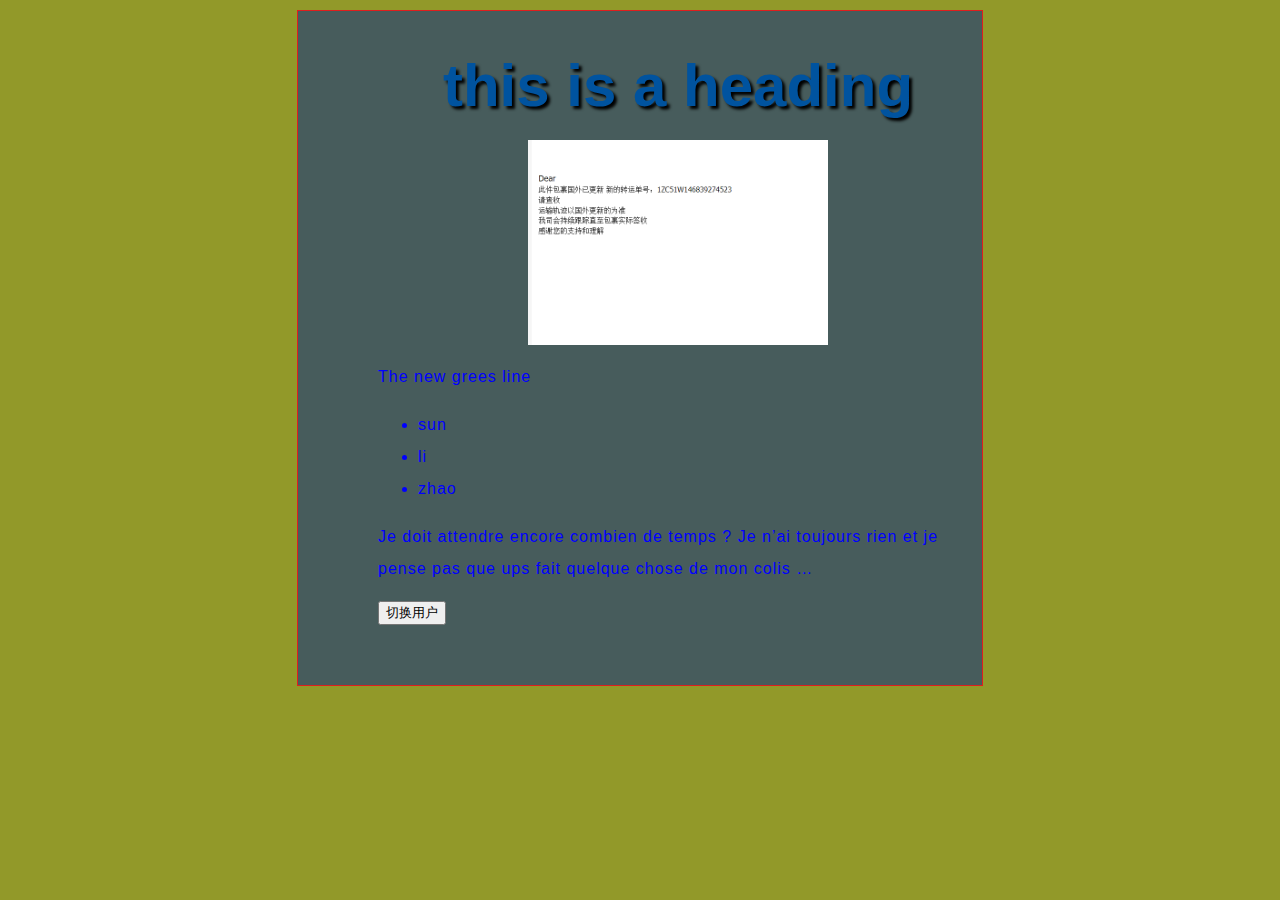
<file: HTML学习/第一个网站/index.html>
<!DOCTYPE html>
<html lang="en">

<head>
    <meta charset="UTF-8">
    <meta name="viewport" content="width=device-width, initial-scale=1.0">
    <title>Page Title</title>
    <link rel="stylesheet" href="styles/1.css">

</head>

<body>
    <h1>
        this is a heading
    </h1>

    <img src="images/1.png" alt="新的追踪号" width="300px">

    <p>
        The new grees line
    </p>
    <ul>
        <li>sun</li>
        <li>li</li>
        <li>zhao</li>
    </ul>
    <p>
        Je doit attendre encore combien de temps ? Je n’ai toujours rien et je pense pas que ups fait quelque chose de
        mon colis …
    </p>
    <button>切换用户</button>
    <script src="scripts/main.js" defer></script>
</body>


</html>
</file>
<file: HTML学习/第一个网站/styles/1.css>
html {
    font-size: 10px;
    /*px表示像素pixel：基础字号为10px */
    font-family: "open  Sans", sans-serif;
    /*这应该是你从google fonts得到的其余输出 */
    background-color: #929929;
}


p,
li {
    font-size: 16px;
    line-height: 2;
    letter-spacing: 1px;
}

body {
    color: blue;
    width: 600px;
    margin: 10px auto;
    background-color: rgb(71, 92, 92);
    padding: 20px 4px 60px 80px;
    border: 1px solid rgb(224, 30, 30);
}

h1 {
    margin: 0;
    padding: 20px 0;
    color: #00539f;
    text-shadow: 3px 3px 3px black;
    font-size: 60px;
    text-align: center;
}

img {
    display: block;
    margin: 0 auto;
}
</file>
